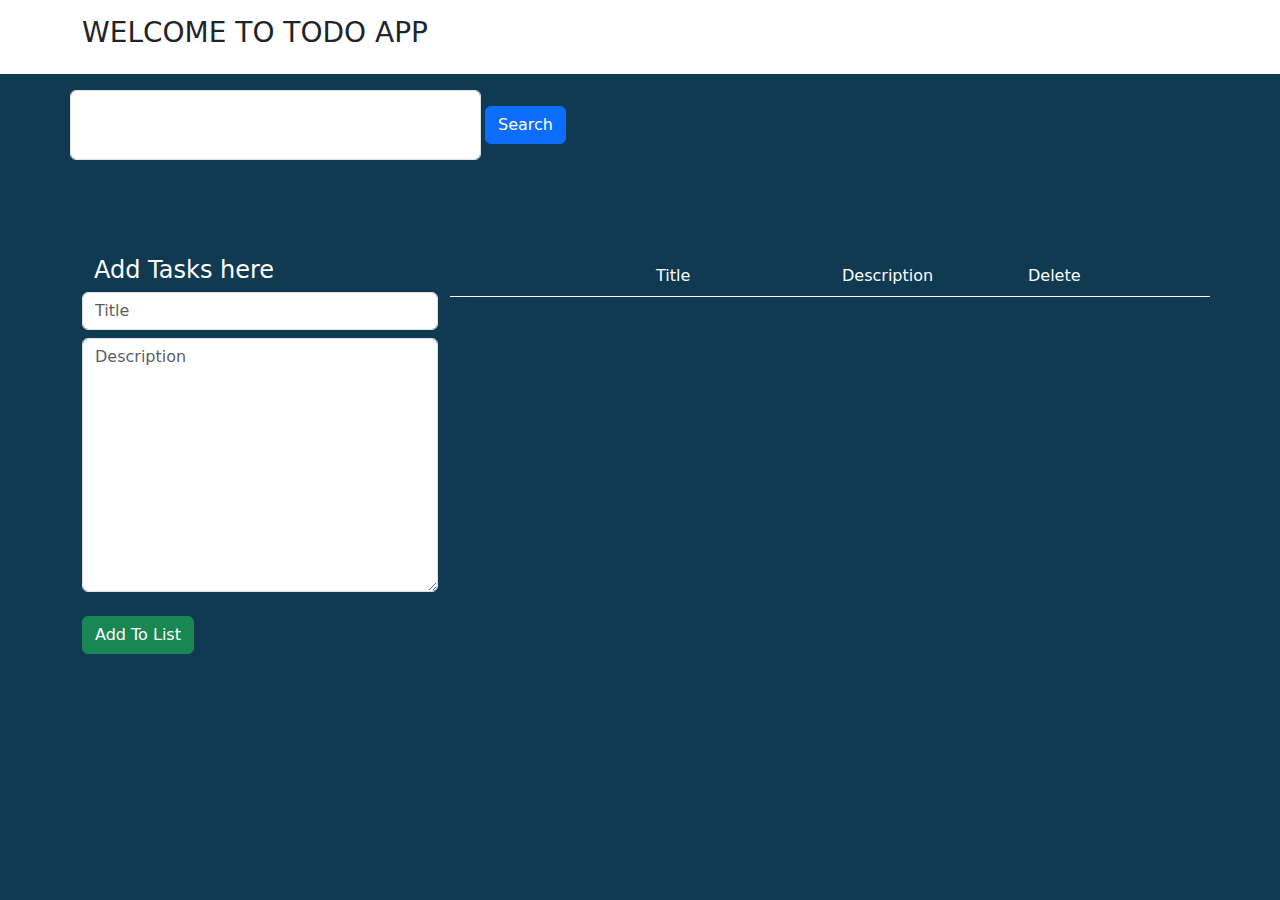
<file: index.html>
<!DOCTYPE html>
<html lang="en">

<head>
    <link rel="stylesheet" href="css/bootstrap.css">
    <link href="https://cdn.jsdelivr.net/npm/bootstrap@5.3.1/dist/css/bootstrap.min.css" rel="stylesheet"
        integrity="sha384-4bw+/aepP/YC94hEpVNVgiZdgIC5+VKNBQNGCHeKRQN+PtmoHDEXuppvnDJzQIu9" crossorigin="anonymous">
    <link rel="stylesheet" href="style.css">
    <meta charset="UTF-8">
    <meta name="viewport" content="width=device-width, initial-scale=1.0">
    <title>Todo List</title>
</head>

<body>
    <header class="pt-3 pb-3">
        <nav class="container">
            <h3 class="text-left">
                WELCOME TO TODO APP
            </h3>
        </nav>
    </header>

    <section class="container">

        <div class="pt-3 pb-5 search">
            <input type="text" class="form-control search col row " title="search" id="Search" />
            <button class="btn btn-primary m-3" id="SearchButton" onclick="search()">Search</button>
        </div>

        <div class="row">
            <div class="col-12 col-md-4 pt-5">

                <h4 class="container bs-info-border-subtle ">Add Tasks here</h4>
                <input type="text" name="taskAdd" id="Title" placeholder="Title" class="form-control mb-2">
                <textarea name="search" id="description" cols="30" rows="10" class="form-control"
                    placeholder="Description"></textarea>

                <br>
                <button id="Add" onclick="addTask()" title="Add To List" name="Add" value="Add" class="btn btn-success">
                    Add To List</button>

            </div>

            <div class="col-12 col-md-8 pt-5">


                <div class="my-table">
                    <div class="header row color-white">
                        <div class="col">

                        </div>
                        <div class="col">
                            Title
                        </div>
                        <div class="col">
                            Description
                        </div>
                        <d iv class="col">
                            Delete
                    </div>
                </div>
                <div id="tasklist">

                </div>
            </div>
        </div>
        </div>
    </section>

    <script src="app.js"></script>
</body>

</html>
</file>
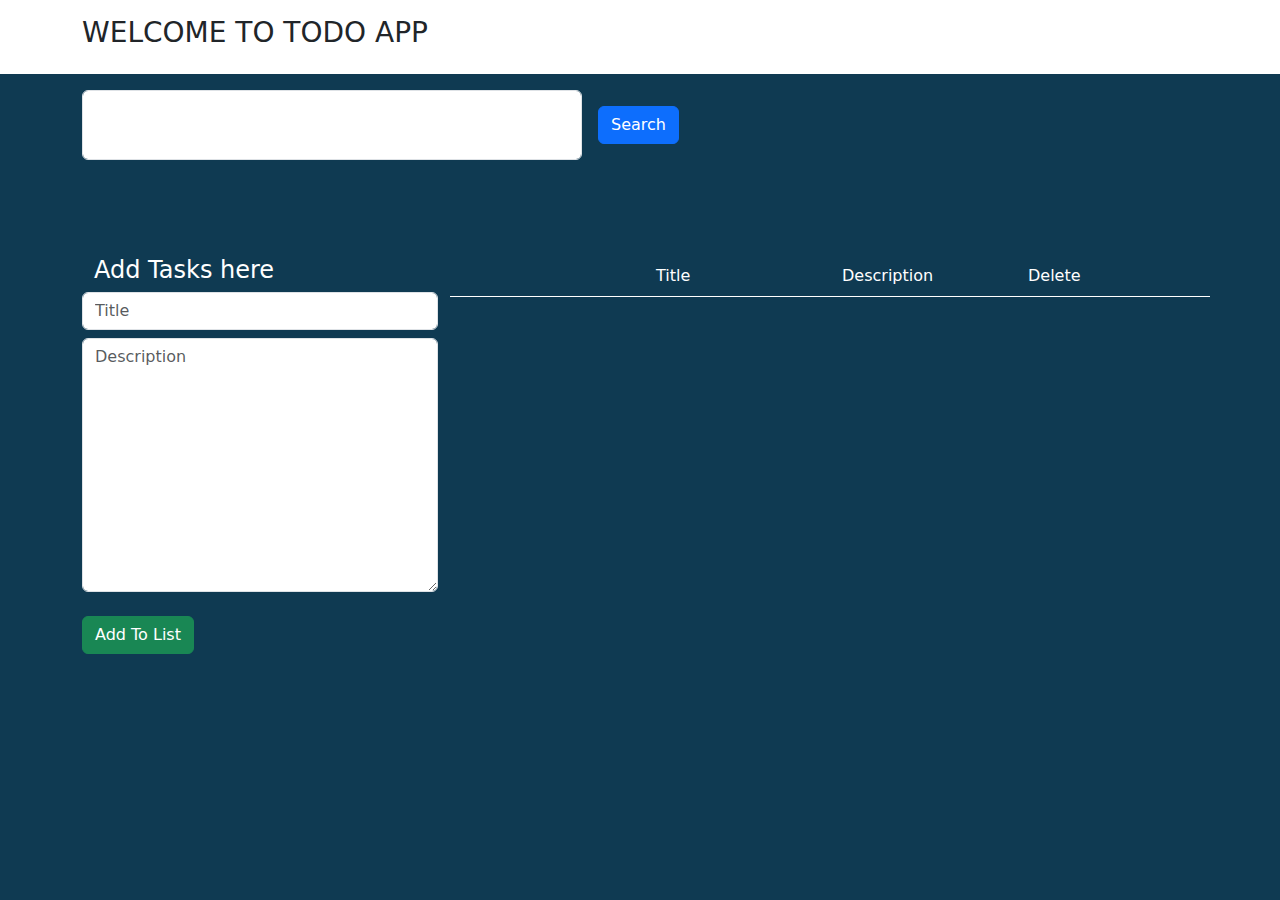
<file: Todo List/index.html>
<!DOCTYPE html>
<html lang="en">

<head>
    <link rel="stylesheet" href="css/bootstrap.css">
    <link href="https://cdn.jsdelivr.net/npm/bootstrap@5.3.1/dist/css/bootstrap.min.css" rel="stylesheet"
        integrity="sha384-4bw+/aepP/YC94hEpVNVgiZdgIC5+VKNBQNGCHeKRQN+PtmoHDEXuppvnDJzQIu9" crossorigin="anonymous">
    <link rel="stylesheet" href="style.css">
    <meta charset="UTF-8">
    <meta name="viewport" content="width=device-width, initial-scale=1.0">
    <title>Todo List</title>
</head>

<body>
    <header class="pt-3 pb-3">
        <nav class="container">
            <h3 class="text-left">
                WELCOME TO TODO APP
            </h3>
        </nav>
    </header>

    <section class="container">

        <div class="pt-3 pb-5 sh1">
            <input type="text" class="form-control sh" id="Search">
            <button class="btn btn-primary m-3" id="SearchButton" onclick="search()">Search</button>
        </div>

        <div class="row">
            <div class="col-12 col-md-4 pt-5">

                <h4 class="container bs-info-border-subtle ">Add Tasks here</h4>
                <input type="text" name="taskAdd" id="Title" placeholder="Title" class="form-control mb-2">
                <textarea name="" id="description" cols="30" rows="10" class="form-control"
                    placeholder="Description"></textarea>

                <br>
                <button id="Add" onclick="addTask()" title="Add To List" name="Add" value="Add" class="btn btn-success">
                    Add To List</button>

            </div>

            <div class="col-12 col-md-8 pt-5">


                <div class="my-table">
                    <div class="header row color-white">
                        <div class="col">

                        </div>
                        <div class="col">
                            Title
                        </div>
                        <div class="col">
                            Description
                        </div>
                        <d iv class="col">
                            Delete
                    </div>
                </div>
                <div id="tasklist">

                </div>
            </div>
        </div>
        </div>
    </section>

    <script src="app.js"></script>
</body>

</html>
</file>
<file: style.css>
body{
    background-color: #0f3a52;
}

header{
    background-color: white;
}
h4{
    color: white;
}
.t1{
    background-color:transparent;
}

.color-white{
    color: white;
}

.bg-white{
    background-color:white;
}

.my-table .header{
    padding: 8px;
}

.my-table .header{
    border-bottom: solid 1px #fff;
}

.my-table .body .col{
    padding: 8px;
}
.checkded{
        opacity: 0.5;
}
.del{
    border-radius: 50%;
}
.search{
    width: 500px;
    display: flex;
}
</file>
<file: Todo List/style.css>
body{
    background-color: #0f3a52;
}

header{
    background-color: white;
}
h4{
    color: white;
}
.t1{
    background-color:transparent;
}

.color-white{
    color: white;
}

.bg-white{
    background-color:white;
}

.my-table .header{
    padding: 8px;
}

.my-table .header{
    border-bottom: solid 1px #fff;
}

.my-table .body .col{
    padding: 8px;
}
.checkded{
        opacity: 0.5;
}
.del{
    border-radius: 50%;
}
.sh{
    width: 500px;
}
.sh1{
    display: flex;
}
</file>
